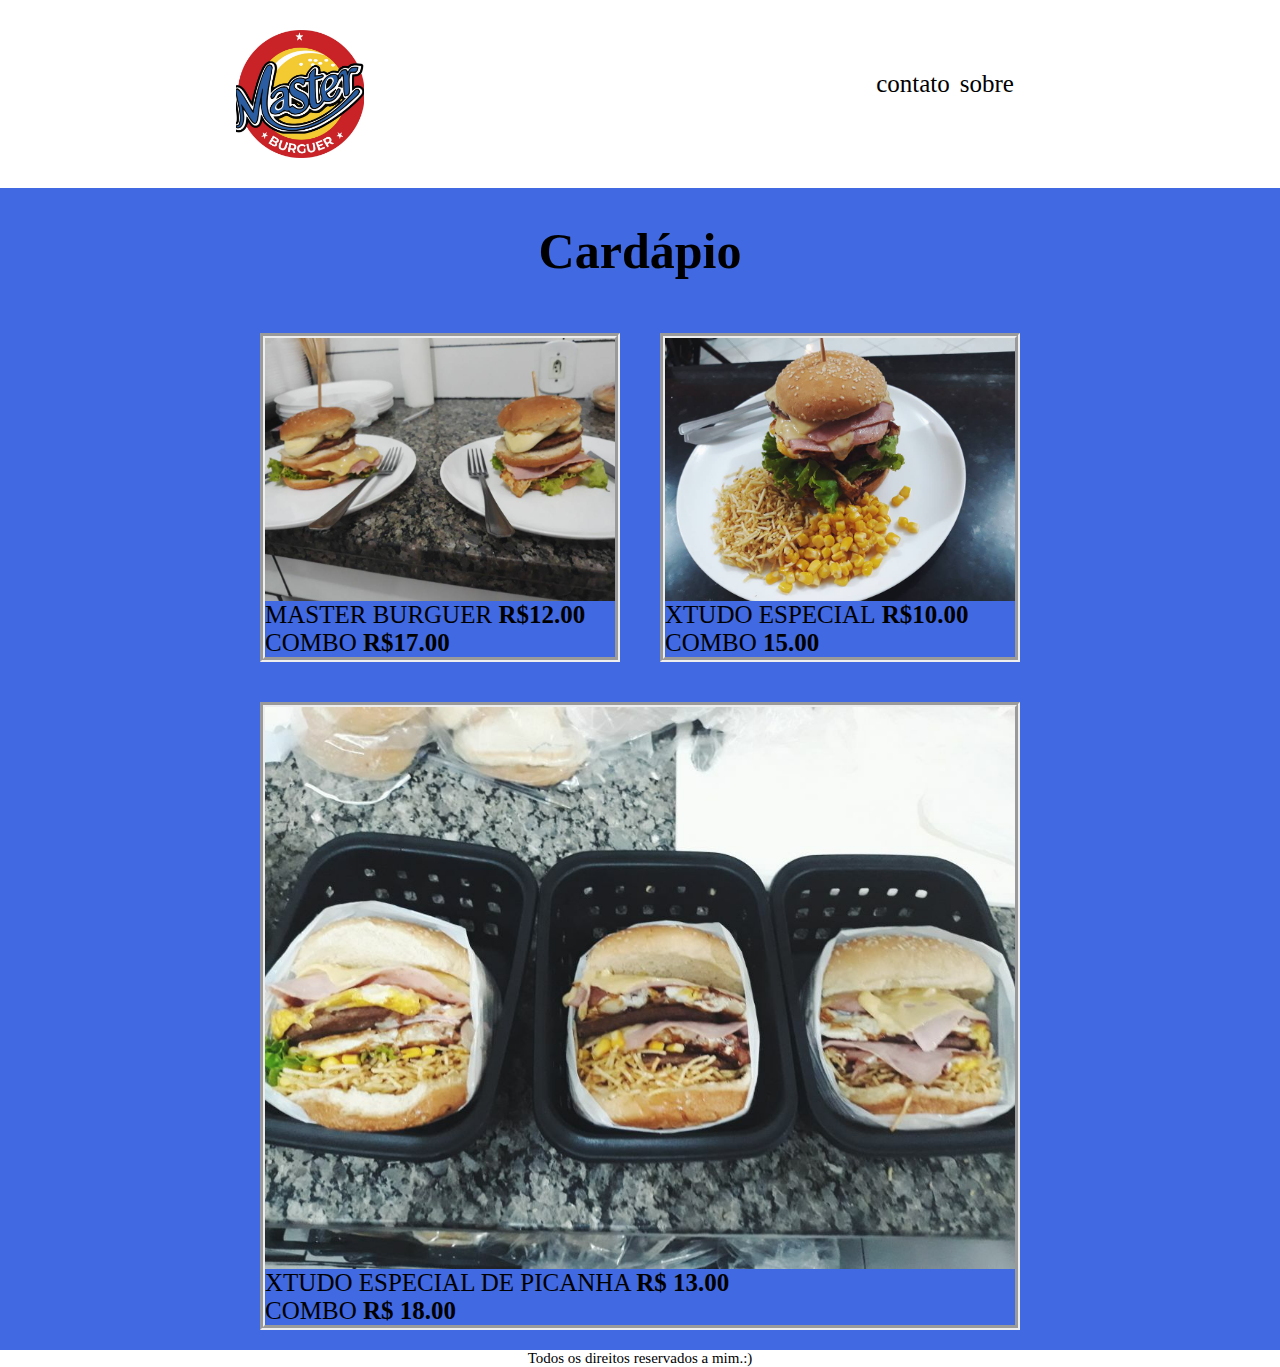
<file: index.html>
<!doctype html>
<html lang="pt-br">
    <head></head>
        <meta charset="utf-8">
        <meta name="viewport" content="width=device=width, initial-scale=1.0">
        <meta http-equiv="x-ua-compatible" content="ie=edge">
        <link rel="stylesheet" href="styloclaudia.css">
        <title>Hamburgueria</title>

    </head>

    <body>
       <header class="header">
        <div class="logo">
            <img src="./img/masterburguerlogo.jpg">

</div>
        <nav>
            
            <ul class="menu">
            <li><a href="contatos.html"></a>contato</li>
            <li><a href=""></a>sobre</li>
            
        </ul>
        </nav>
    </header>
        <h1>Cardápio</h1>
        <section class="flex">
            
            <div>
                <img src="./img/master burguer.jpg">
                <p>MASTER BURGUER<b> R$12.00</b><br>
                          COMBO<b> R$17.00</b>
            </p>
            </div>
            <div>
                <img src="./img/xtudo especial.jpg">
                <p>XTUDO ESPECIAL<b> R$10.00</b><br>
                          COMBO<b> 15.00</b> </p>
            </div>
            <div>
                <img src="./img/xtudoespecialpicanha.jpg">
                <p>XTUDO ESPECIAL DE PICANHA <b> R$ 13.00</b> <br>
                              COMBO <b> R$ 18.00</b>
                </p>
            </div>


        </section> 
    
        <script>
            document.querySelectorAll('menu').forEach(link => {
                link.onclick = function(e) {
                    e.preventDefault()
                    const flex = document.getElementsByClassName("menu")
                    fetch(link.href)
                    .then(resp => resp.text())
                    .then(html => menu.innerHTML = html)
                }
            })
        </script>
        </body>
        <footer>Todos os direitos reservados a mim.:)</footer>
        </html
</file>
<file: styloclaudia.css>
ul, li, p {
    margin: 0px;
    padding: 0px;
    list-style: none;
    font-size: 25px;
    font-family: 'Times New Roman', Times, serif;
    
}
 
a {
    text-decoration: none;
    color:white
}

.header {
    display:flex;
    flex-wrap: wrap;
    justify-content: space-around;
    align-content: center;
    padding: 0%;
    background: white;
} 

.menu {
    display: flex;
    padding: 50px 50px 20px 50px;
    background: white;
    
}

.menu li { 
    margin-left: 10px ;

}

.menu li a {
    display:block;
    padding: 10px;
    
}

 h1 {
    text-align: center;
 }
 footer {
    text-align: center;
    font-size: 15px;
    background-color:white;
 }

 img {
    max-width: 100%;
    display: block;
 }
 .flex {
    display: flex;
    flex-wrap: wrap;
    max-width: 800px;
    margin: auto;
    
 }

 .flex > div {
    flex: 1 1 300px;
    margin: 20px;
    border: 5px;
    border-style: groove;
 }

 .logo { width: 10%;
    padding: 30px 20px 30px 20px;
    border-radius: 50%;
    
 }
 
 body {
    margin: 0px;
    padding: 0px;
    list-style: none;
    font-size: 25px;
    font-family: 'Times New Roman', Times, serif;
    background-color:royalblue
 }
</file>
